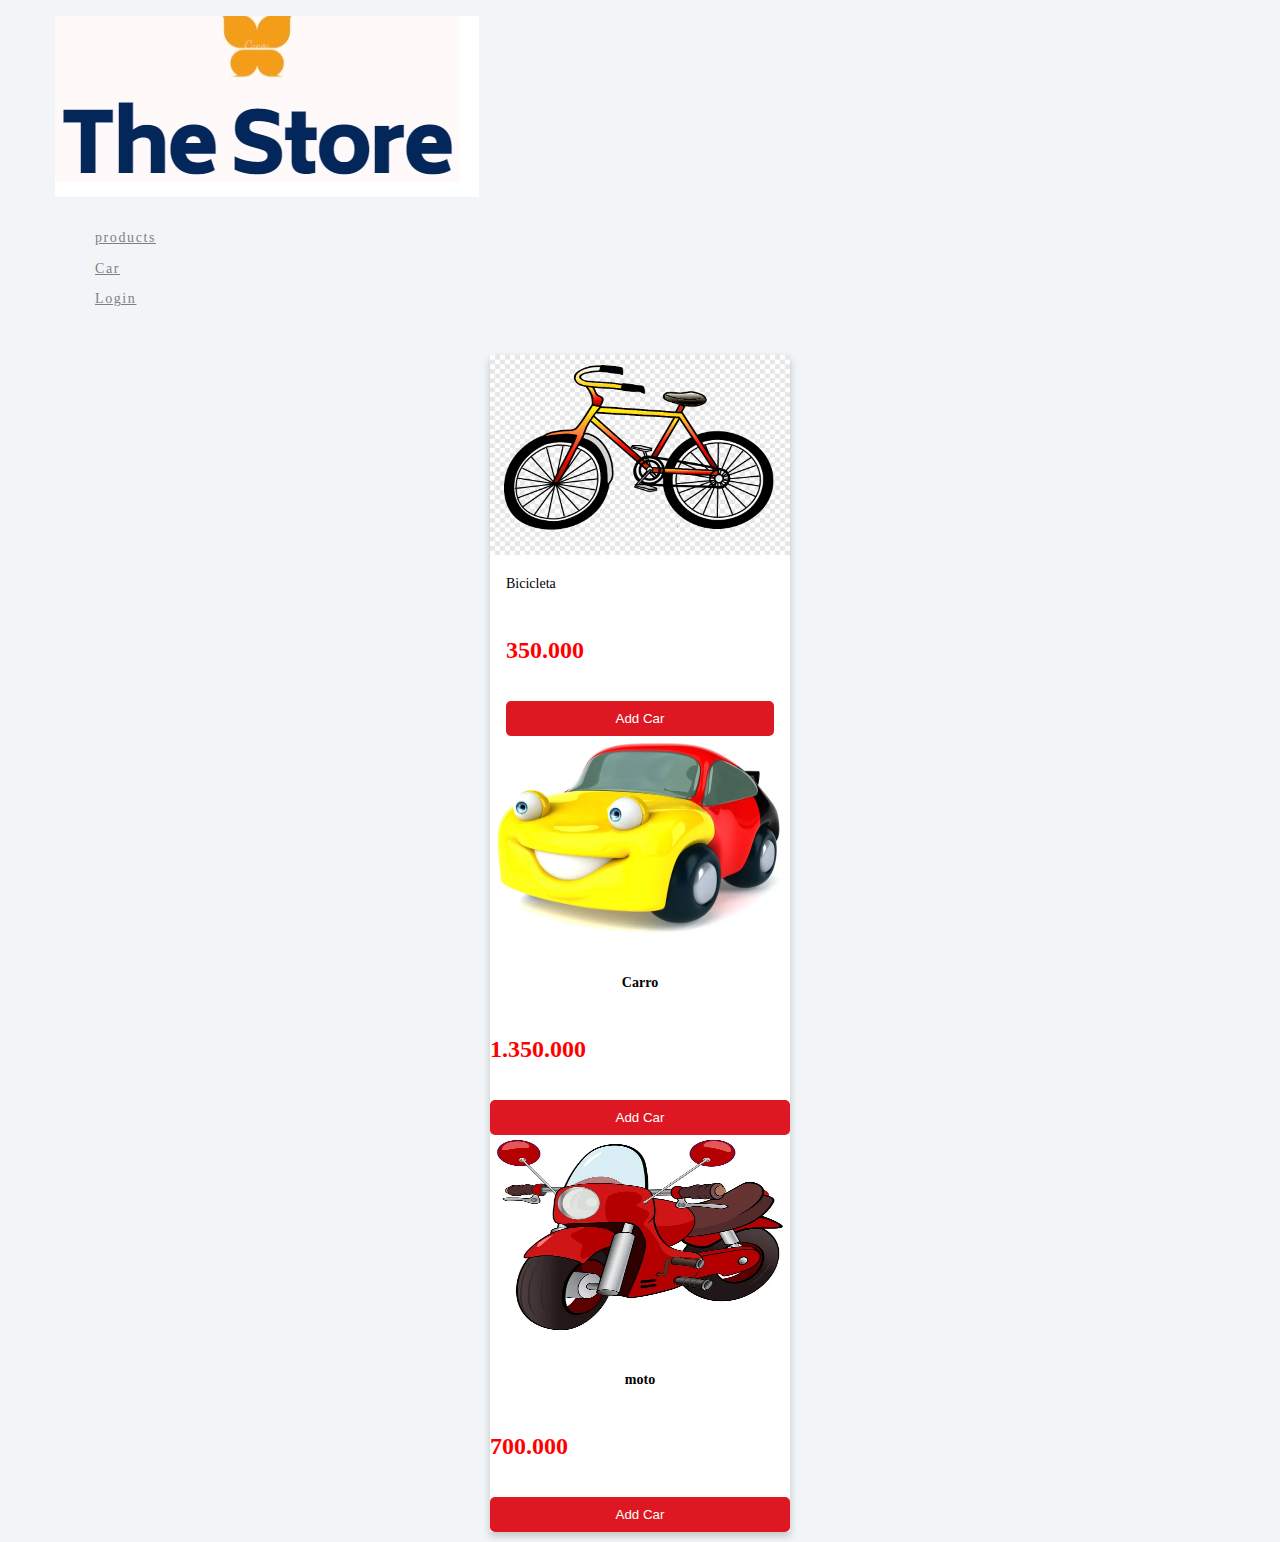
<file: Tarea3/index.html>
<!DOCTYPE html>
<html lang="en">
<head>
    <meta charset="UTF-8">
    <meta http-equiv="X-UA-Compatible" content="IE=edge">
    <meta name="viewport" content="width=device-width, initial-scale=1.0">
    <title>Document</title>
<link rel="stylesheet" type ="text/css" href="style.css">

<script>
    alert("Hola mundo");
</script>
</head>
<body>

    <nav>
<div>   
        <div class= "nav-main">
<div>
            <img src="logo.jpg" alt="logo">
        <div>
        </div>

        <ul class="menu">
        <div>
<li>
    <a href="#">products</a>

</li>
<li>
    <a href="#">Car</a>

</li>
<li>
    <a href="#">Login</a>
</li>
</div>
        </ul>
    </div>

    </nav>
    <div class= "container">
    <div class="card">

    <img src="bici1.png" width="200"height="200"alt="Avatar">
    <div class ="card-container"
        <h4>Bicicleta</h4>
        <p>350.000</p>
        <button>Add Car</button>
    </div>
    <div>

        <img src="carro2.jpg" width="200"height="200"alt="Avatar">
        <div>
            <h4>Carro</h4>
            <p>1.350.000</p>
            <button>Add Car</button>
        </div>
        <div>

            <img src="moto.jpg" width="200"height="200"alt="Avatar">
            <div>
                <h4>moto</h4>
                <p>700.000</p>
                <button>Add Car</button>
            </div>
    </div>


</body>
</html>
</file>
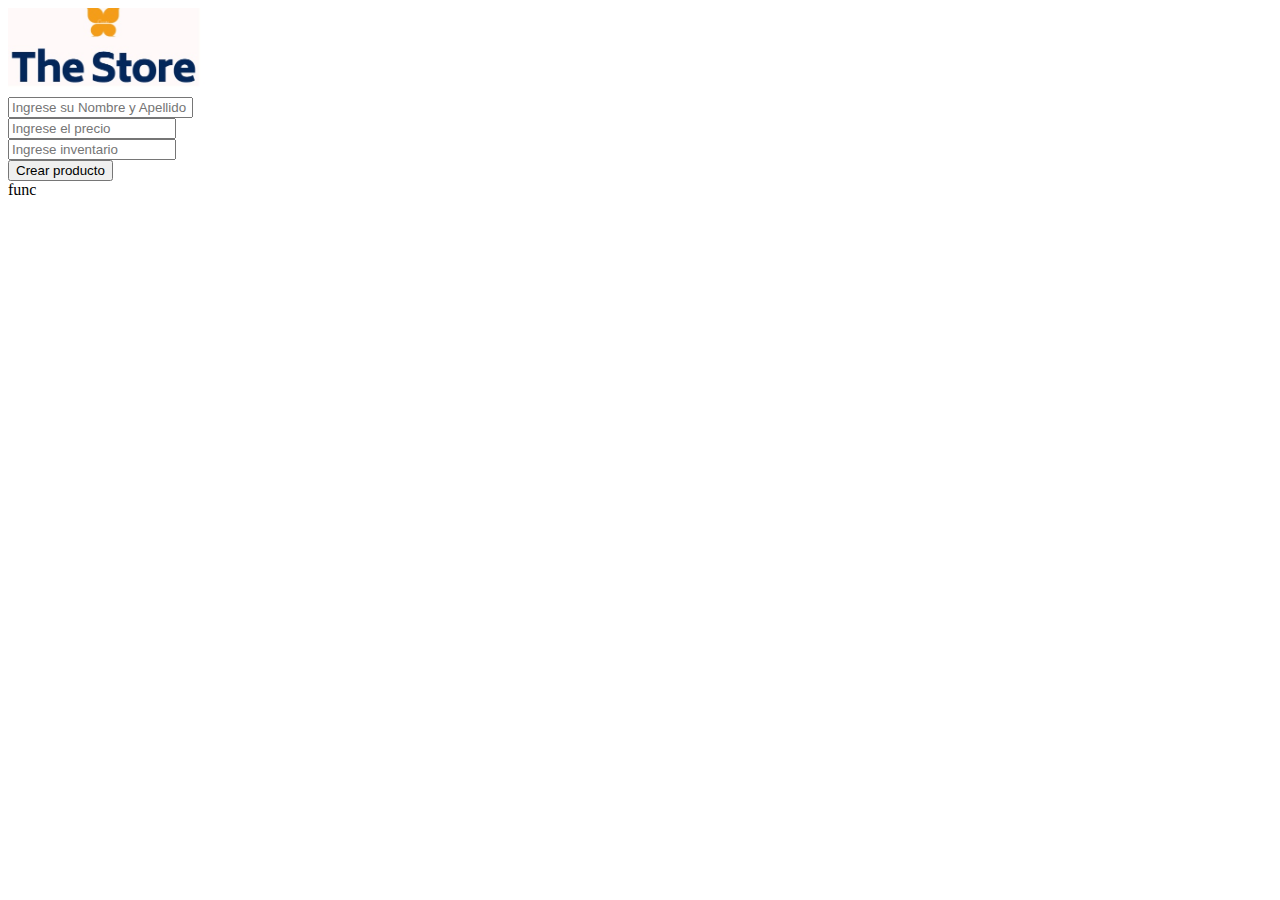
<file: Tarea3/new_product.html>
<!DOCTYPE html>
<html lang="en">
<head>
    <meta charset="UTF-8">
    <meta http-equiv="X-UA-Compatible" content="IE=edge">
    <meta name="viewport" content="width=device-width, initial-scale=1.0">
    <title>Formulario</title>
</head>
<body>



  <div>
    <img src="./logo.jpg" alt="" width="200px">

  </div>

    <div>
  <form >

    <input type="text" name="" id="" placeholder="Ingrese su Nombre y Apellido">
    <br>
    <input type="number" name="" id=""min="0"max="1000000000000000" placeholder="Ingrese el precio">
    <br>
    <input type="number" name="" id=""min="0"max="1000000000000000" placeholder="Ingrese inventario">
</div>
<div>
    <button type="submit"> Crear producto </button>
  </form>

</div>

<form text="" number="" id="" name="" onsubmit="return validacion()">

</form>

 func

</body>
</html>
</file>
<file: Tarea3/style.css>
p {
color: red;
font-weight: bold;
font-size: 24px;

}
body {
    margin: 0;
    padding: 0;
    font-family: 0;
    background:#f1f5f8 ;
    line-height: 2.2;
    font-size: 0.875rem;



}

ul {
     list-style-type: none;
} 

@media (min-width: 800px) {

   .nav-main {
max-width: 1170px;
margin:0 auto;
display: flex;
align-items:center;
justify-content: space-between;
padding:1rem;
}
.menu {
    height: auto;
    display: flex;
}

.menu a {

    padding: 0;
    display: 0 0.5rem;
}
}

.card {

    box-shadow: 0 4px 8px 0 rgba(0, 0, 0, 0.2);
    transition: 0.3s;
    background-color: white;
    width: 300px;
    height: 100%;
    margin: 10px;

}


.card.card:horder{
box-shadow: 0 8px 16px 0 rgba(0, 0, 0, 0.2);

}

.card img {

    width: 100%;

}

.card h4 {

    font-style: inherit;
    text-align: center;

}

.card-container {
padding: 2px 16px;

}

.card button {

    padding: 10px;
    background-color: #de1822;
    color: white;
    width: 100%;
    margin-bottom: 10 px;
    border: 0px;
    cursor: pointer;
    border-radius: 5px;


}

.card button:hover {
box-shadow: 0 8px 16px 0 rgba(0, 0, 0, 0.2);

}

.container {

    display:flex;
    justify-content: center;
}

.menu a {

    color: grey;
    letter-spacing: 0.1rem;
    display: block;
    padding: 0.5rem 1 rem;
    transition: all 0.3s linear;

}

.menu a:hover {

    background: #f8a5a5;
    color: #e94949;
    padding-left:1.5rem;

}
</file>
